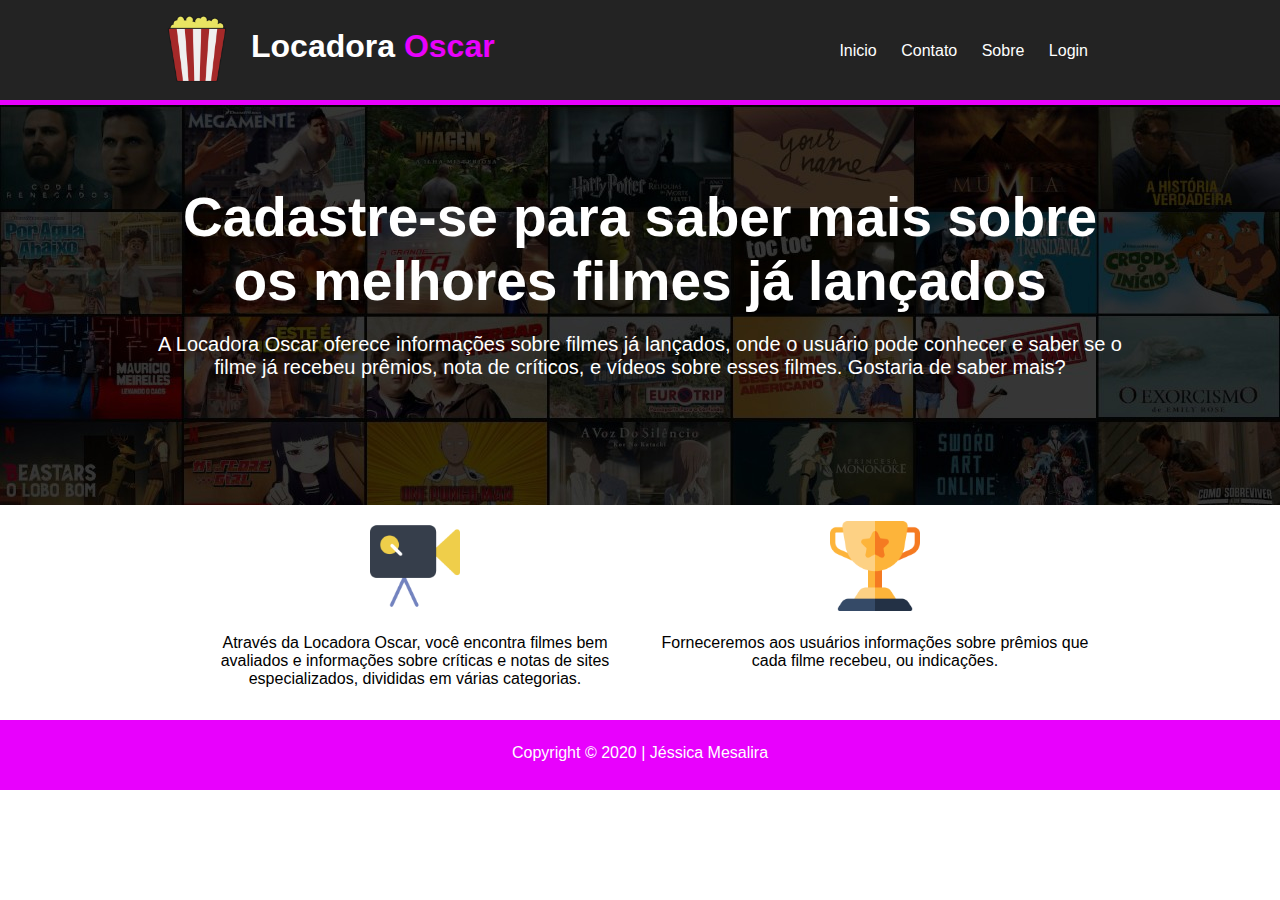
<file: index.html>
<!DOCTYPE html>
<html lang="en">

<head>
  <meta charset="UTF-8" />
  <meta name="viewport" content="width=device-width, initial-scale=1.0" />
  <title>Locadora Oscar</title>
  <link rel="stylesheet" href="css/style.css" />
  <link rel="icon" href="./img/popcorn.png" type="imagem-x/icon">
</head>

<body>
  <div class="header">
    <div class="container">
      <div>
        <img class="titulo" src="./img/popcorn.png" width="80px">
        <h1 class="titulo"> Locadora <span>Oscar</span></h1>
      </div>
      <div class="nav">
        <ul>
          <li><a href="./index.html">Inicio</a></li>
          <li><a href="./html/contato.html">Contato</a></li>
          <li><a href="./html/sobre.html">Sobre</a></li>
          <li><a href="./html/login.html">Login</a></li>
        </ul>
      </div>
    </div>
  </div>

  <div class="showcase">
    <div class="container">
      <h1>Cadastre-se para saber mais sobre os melhores filmes já lançados</h1>
      <p>
        A Locadora Oscar oferece informações sobre filmes já lançados, onde o usuário pode
        conhecer e saber se o filme já recebeu prêmios, nota de críticos, e vídeos sobre esses filmes.
        Gostaria de saber mais? 
      </p>
    </div>
  </div>

  <div class="informacoes">
    <div class="container">
      <ul>
        <li>
          <img src="img/camera.png">
          <h3></h3>
          <p>
            Através da Locadora Oscar, você encontra filmes bem avaliados e informações sobre críticas e notas de
            sites especializados, divididas em várias categorias.
          </p>
        </li>
        <li>
          <img src="img/premio.png">
          <h3></h3>
          <p>
            Forneceremos aos usuários informações sobre prêmios que cada filme recebeu, ou indicações.
          </p>
        </li>
      </ul>
    </div>
  </div>

  <div class="footer">    
    <p>Copyright © 2020 | Jéssica Mesalira</p>
  </div>
</body>

</html>
</file>
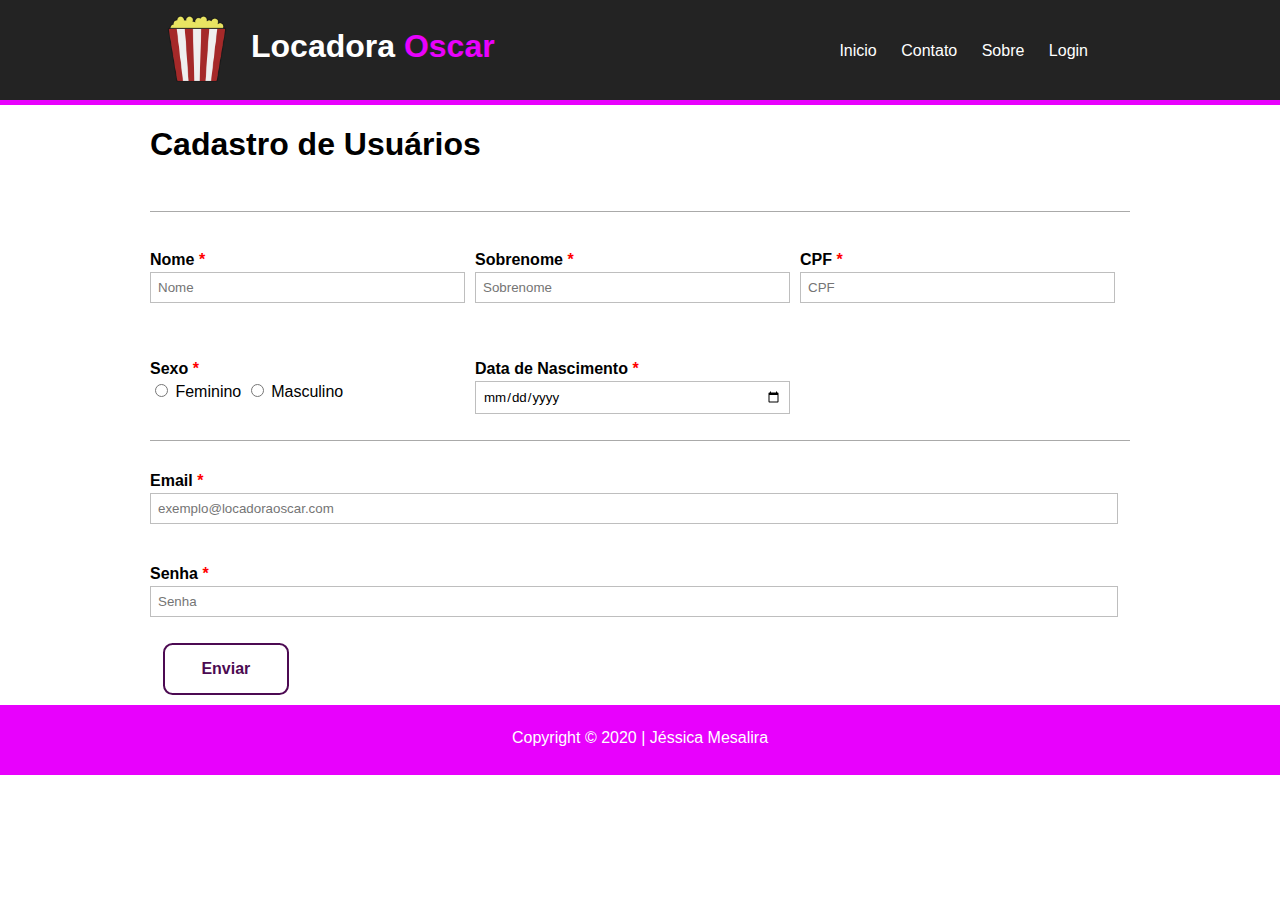
<file: html/cadastro.html>
<!DOCTYPE html>
<html lang="pt-br">

<head>
    <meta charset="UTF-8" />
    <meta name="viewport" content="width=device-width, initial-scale=1.0" />
    <title>Locadora Oscar</title>
    <link rel="stylesheet" href="../css/style.css" />
    <link rel="stylesheet" href="../css/style1.css" />
    <script src="../js/validacoes.js"></script>
    <link rel="icon" href="../img/popcorn.png" type="imagem-x/icon">
</head>

<body>
    <div class="header">
        <div class="container">
            <div>
                <img class="titulo" src="../img/popcorn.png" width="80px">
                <h1 class="titulo"> Locadora <span>Oscar</span></h1>
            </div>
            <div class="nav">
                <ul>
                    <li><a href="../index.html">Inicio</a></li>
                    <li><a href="./contato.html">Contato</a></li>
                    <li><a href="./sobre.html">Sobre</a></li>
                    <li><a href="./login.html">Login</a></li>
                </ul>
            </div>
        </div>
    </div>

    <div class="formulario">
        <div class="container">
            <form>
                <h1 class="container-form">Cadastro de Usuários</h1> <br>

                <hr>

                <div class="leftbox">
                    <ul class="form-style-1">
                        <li>
                            <label for="nome">Nome <span class="required">*</span></label>
                            <input type="text" name="nome" class="field-divided" placeholder="Nome" required />
                        </li>
                    </ul>
                </div>

                <div class="middlebox">
                    <ul class="form-style-1">
                        <li>
                            <label for="snome">Sobrenome <span class="required">*</span></label>
                            <input type="text" name="snome" class="field-divided" placeholder="Sobrenome" required />
                        </li>
                    </ul>
                </div>

                <div class="rightbox">
                    <ul class="form-style-1">
                        <li>
                            <label for="cpf">CPF <span class="required">*</span></label>
                            <input type="text" name="cpf" class="field-divided" placeholder="CPF" required />
                        </li>
                    </ul>
                </div>

                <div class="leftbox">
                    <ul class="form-style-1">
                        <li>
                            <label for="sexo">Sexo <span class="required">*</span></label>
                            <input type="radio" id="sexo" value="f" name="sexo" required> Feminino
                            <input type="radio" id="sexo" value="m" name="sexo" required> Masculino
                        </li>
                    </ul>
                </div>

                <div class="middlebox">
                    <ul class="form-style-1">
                        <li>
                            <label for="dtnasc">Data de Nascimento <span class="required">*</span></label>
                            <input id="dtnasc" class="field-divided" type="date" placeholder="dd/mm/aaa" required>
                        </li>
                    </ul>
                </div>

                <hr>

                <div class="large-field">
                    <ul class="form-style-1">
                        <li>
                            <label for="email">Email <span class="required">*</span></label>
                            <input type="email" name="email" class="large-field" placeholder="exemplo@locadoraoscar.com" required />
                        </li>
                    </ul>
                </div>

                <div class="large-field">
                    <ul class="form-style-1">
                        <li>
                            <label for="senha">Senha <span class="required">*</span></label>
                            <input type="password" name="senha" class="large-field" placeholder="Senha" required />
                        </li>
                    </ul>
                </div>

                <div class="btn-enviar">
                    <button class="btn first">Enviar</button>
                </div>
            </form>
        </div>
    </div>

    <div class="footer">    
        <p>Copyright © 2020 | Jéssica Mesalira</p>
    </div>
</body>

</html>
</file>
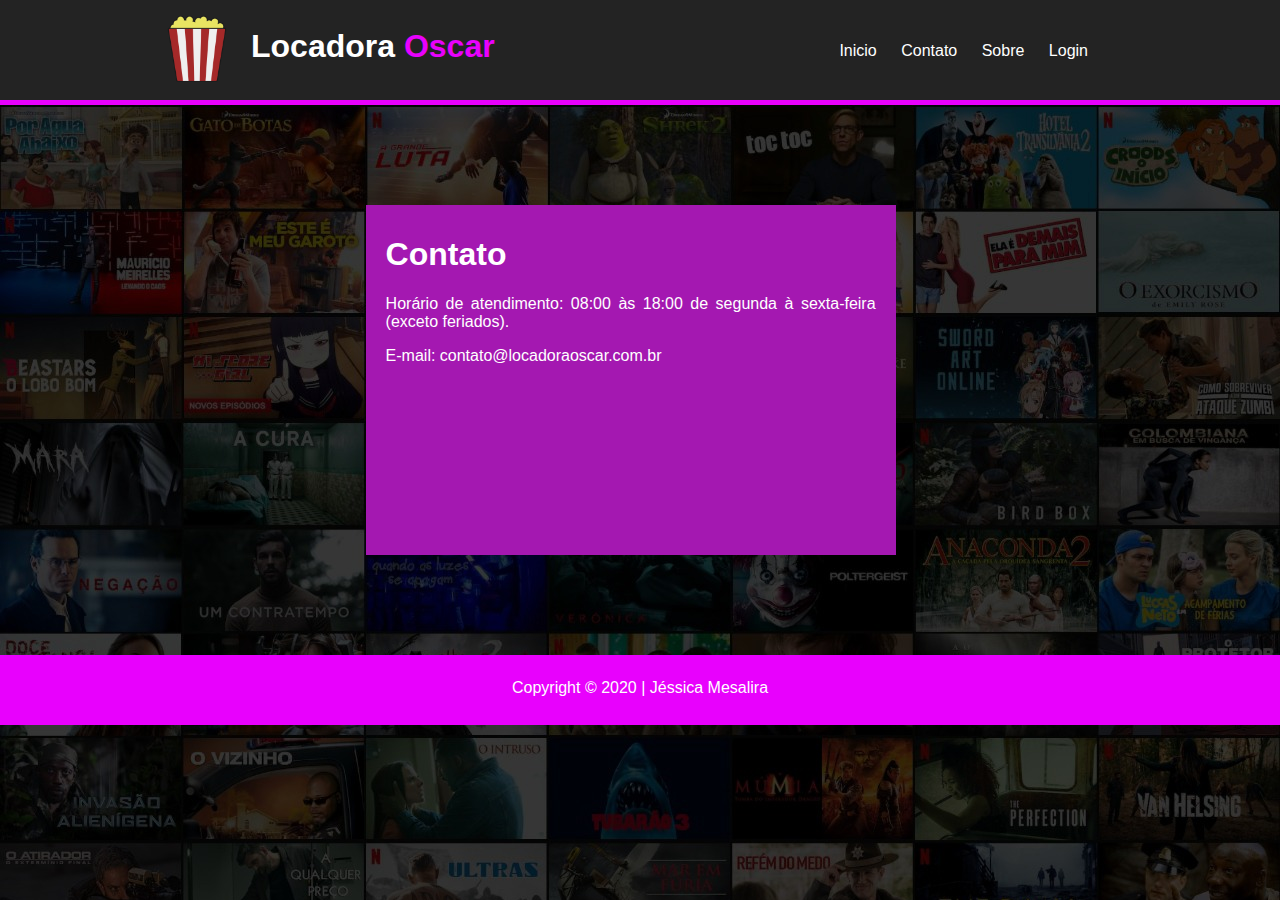
<file: html/contato.html>
<!DOCTYPE html>
<html lang="pt-br">

<head>
    <meta charset="UTF-8" />
    <meta name="viewport" content="width=device-width, initial-scale=1.0" />
    <title>Locadora Oscar</title>
    <link rel="stylesheet" href="../css/style.css" />
    <link rel="stylesheet" href="../css/style1.css" />
    <link rel="icon" href="../img/popcorn.png" type="imagem-x/icon">
</head>

<body class="fundo">
    <div class="header">
        <div class="container">
            <div>
                <img class="titulo" src="../img/popcorn.png" width="80px">
                <h1 class="titulo"> Locadora <span>Oscar</span></h1>
            </div>
            <div class="nav">
                <ul>
                    <li><a href="../index.html">Inicio</a></li>
                    <li><a href="./contato.html">Contato</a></li>
                    <li><a href="./sobre.html">Sobre</a></li>
                    <li><a href="./login.html">Login</a></li>
                </ul>
            </div>
        </div>
    </div>

    <div class="formulario">
        <div class="container">
            <div class="contato">
                <h1>Contato</h1>
                <p class="text-justify">Horário de atendimento: 08:00 às 18:00 de segunda à sexta-feira (exceto feriados). </p>
                <p class="text-justify">E-mail: contato@locadoraoscar.com.br </p>
            </div>
        </div>
    </div>

    <div class="footer">    
        <p>Copyright © 2020 | Jéssica Mesalira</p>
    </div>
</body>

</html>
</file>
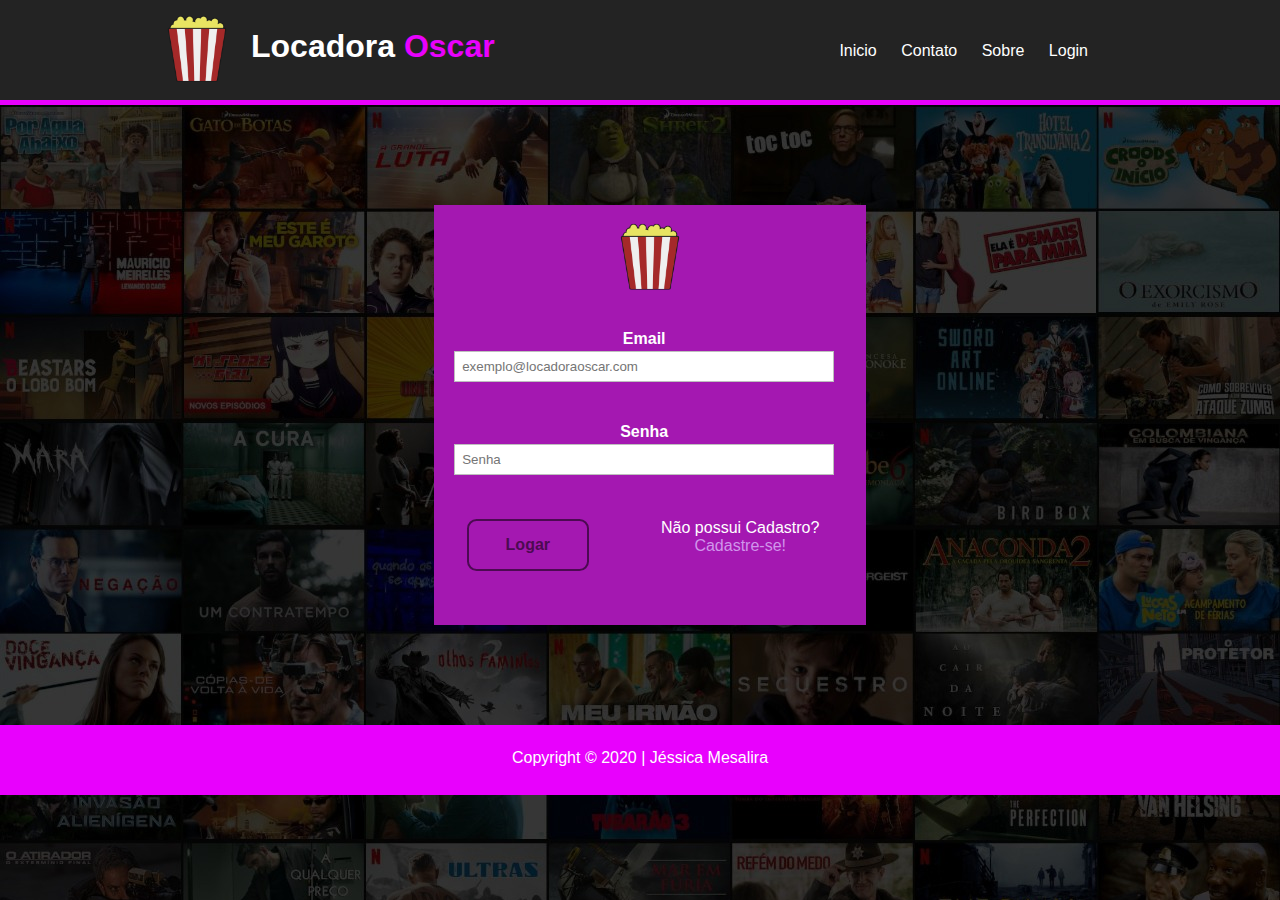
<file: html/login.html>
<!DOCTYPE html>
<html lang="pt-br">

<head>
    <meta charset="UTF-8" />
    <meta name="viewport" content="width=device-width, initial-scale=1.0" />
    <title>Locadora Oscar</title>
    <link rel="stylesheet" href="../css/style.css" />
    <link rel="stylesheet" href="../css/style1.css" />
    <script src="../js/validacoes.js"></script>
    <link rel="icon" href="../img/logo.png" type="imagem-x/icon">
</head>

<body class="fundo">
    <div class="header">
        <div class="container">
            <div>
                <img class="titulo" src="../img/popcorn.png" width="80px">
                <h1 class="titulo"> Locadora <span>Oscar</span></h1>
            </div>
            <div class="nav">
                <ul>
                    <li><a href="../index.html">Inicio</a></li>
                    <li><a href="./contato.html">Contato</a></li>
                    <li><a href="./sobre.html">Sobre</a></li>
                    <li><a href="./login.html">Login</a></li>
                </ul>
            </div>
        </div>
    </div>

    <div class="formulario">
        <div class="container">
            <div class="login">
                <form>
                    <img src="../img/popcorn.png" width="80px" class="logo-login">

                    <ul class="form-style-1">
                        <li>
                            <label for="email">Email</label>
                            <input type="email" name="email" id="email_usu" class="large-field" placeholder="exemplo@locadoraoscar.com" required />
                        </li>
                    </ul>

                    <ul class="form-style-1">
                        <li>
                            <label for="senha">Senha</label>
                            <input type="password" name="senha" id="senha_usu" class="large-field" placeholder="Senha" required />
                        </li>
                    </ul>
                    <br>
                    <div class="btn-enviar">
                        <button class="btn first" onclick="verificar_usuario();">Logar</button>
                    </div>

                    Não possui Cadastro? <a href="cadastro.html">Cadastre-se!</a>

                </form>
            </div>
        </div>
    </div>

    <div class="footer">    
        <p>Copyright © 2020 | Jéssica Mesalira</p>
    </div>
</body>
</html>
</file>
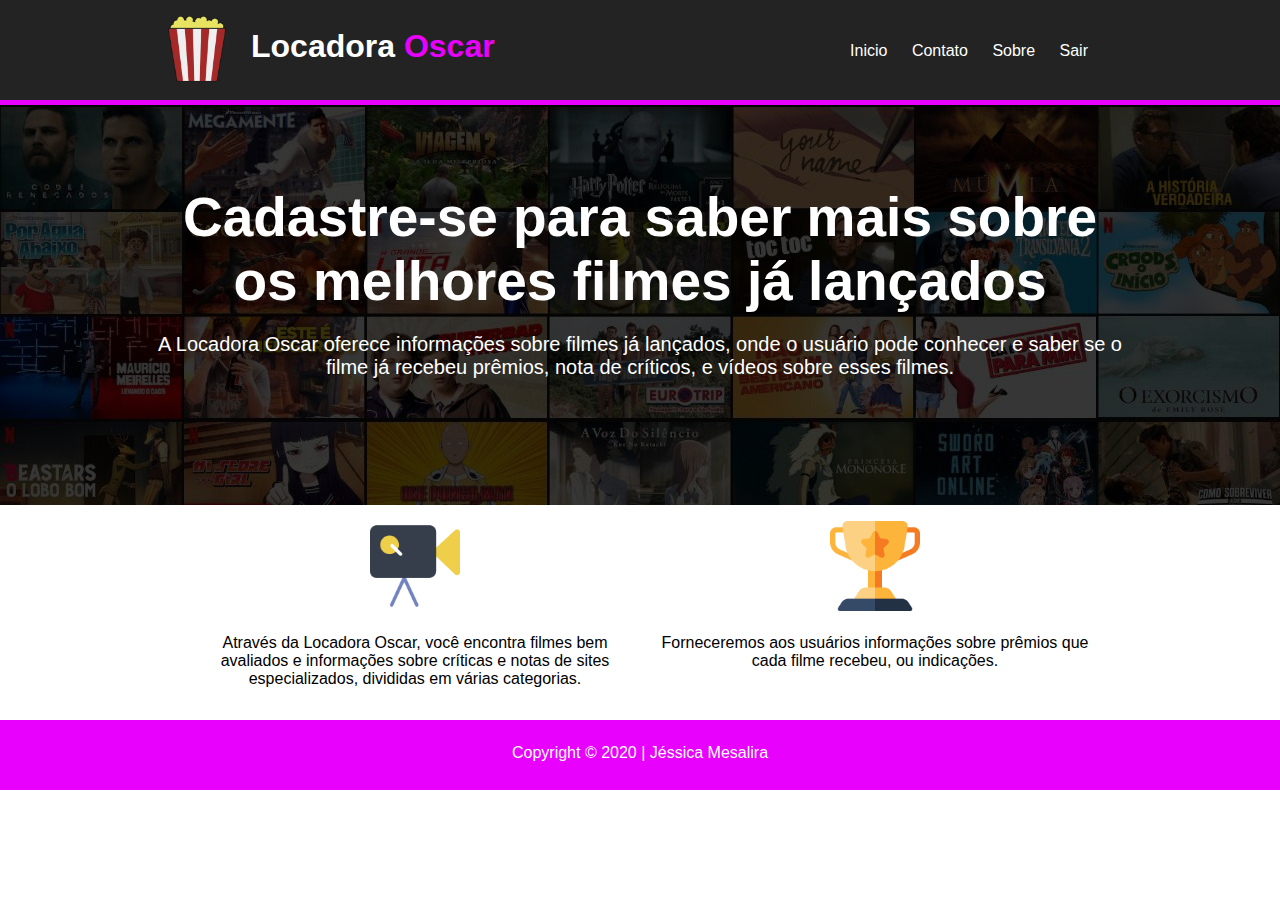
<file: html/menu-principal.html>
<!DOCTYPE html>
<html lang="en">

<head>
  <meta charset="UTF-8" />
  <meta name="viewport" content="width=device-width, initial-scale=1.0" />
  <title>Locadora Oscar</title><title>Locadora Oscar</title>
  <link rel="stylesheet" href="../css/style.css" />
  <link rel="icon" href="../img/popcorn.png" type="imagem-x/icon">
</head>

<body>
  <div class="header">
    <div class="container">
      <div>
        <img class="titulo" src="../img/popcorn.png" width="80px">
        <h1 class="titulo"> Locadora <span>Oscar</span></h1>
      </div>
      <div class="nav">
        <ul>
          <li><a href="../index.html">Inicio</a></li>
          <li><a href="./contato.html">Contato</a></li>
          <li><a href="./sobre.html">Sobre</a></li>
          <li><a href="../index.html">Sair</a></li>
        </ul>
      </div>
    </div>
  </div>

  <div class="showcase">
    <div class="container">
      <h1>Cadastre-se para saber mais sobre os melhores filmes já lançados</h1>
      <p>
        A Locadora Oscar oferece informações sobre filmes já lançados, onde o usuário pode
        conhecer e saber se o filme já recebeu prêmios, nota de críticos, e vídeos sobre esses filmes.
      </p>
    </div>
  </div>

  <div class="informacoes">
    <div class="container">
      <ul>
        <li>
          <img src="../img/camera.png">
          <h3></h3>
          <p>
            Através da Locadora Oscar, você encontra filmes bem avaliados e informações sobre críticas e notas de
            sites especializados, divididas em várias categorias.
          </p>
        </li>
        <li>
          <img src="../img/premio.png">
          <h3></h3>
          <p>
            Forneceremos aos usuários informações sobre prêmios que cada filme recebeu, ou indicações.
          </p>
        </li>
      </ul>
    </div>
  </div>

  <div class="footer">    
    <p>Copyright © 2020 | Jéssica Mesalira</p>
  </div>
</body>

</html>
</file>
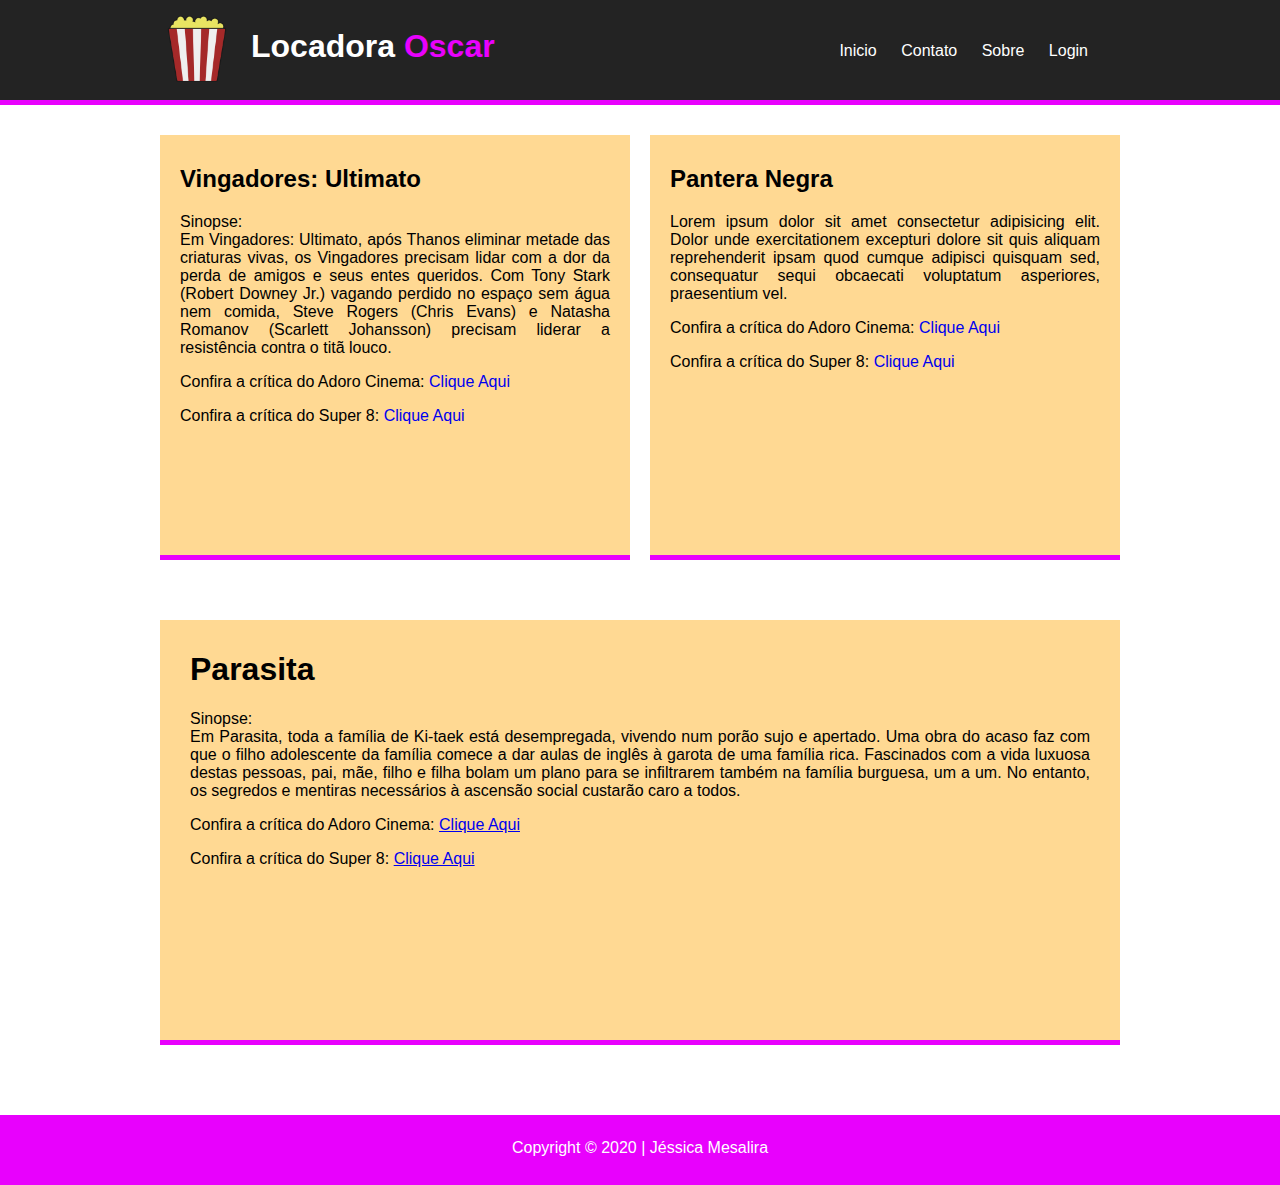
<file: html/sobre.html>
<!DOCTYPE html>
<html lang="en">
  <head>
    <meta charset="UTF-8" />
    <meta name="viewport" content="width=device-width, initial-scale=1.0" />
    <title>Locadora Oscar</title>
    <link rel="icon" href="../img/popcorn.png" type="imagem-x/icon">
    <link rel="stylesheet" href="../css/style.css" />
  </head>
  <body>
    <div class="header">
      <div class="container">
        <div>
          <img class="titulo" src="../img/popcorn.png" width="80px">
          <h1 class="titulo"> Locadora <span>Oscar</span></h1>
        </div>
        <div class="nav">
          <ul>
            <li><a href="../index.html">Inicio</a></li>
            <li><a href="./contato.html">Contato</a></li>
            <li><a href="./sobre.html">Sobre</a></li>
            <li><a href="./login.html">Login</a></li>
          </ul>
        </div>
      </div>
    </div>

    <div class="container">
      <div class="assuntos">
        <h2>Vingadores: Ultimato</h2>
        <p>
          Sinopse: <br>
          Em Vingadores: Ultimato, após Thanos eliminar metade das criaturas vivas, os Vingadores precisam lidar com a dor da perda de amigos e seus entes queridos. Com Tony Stark (Robert Downey Jr.) vagando perdido no espaço sem água nem comida, Steve Rogers (Chris Evans) e Natasha Romanov (Scarlett Johansson) precisam liderar a resistência contra o titã louco.
        </p>
        
        <p>
          Confira a crítica do Adoro Cinema: <a href="http://www.adorocinema.com/filmes/filme-232669/">Clique Aqui</a>
        </p>
        
        <p>
          Confira a crítica do Super 8: <a href="https://www.youtube.com/watch?v=UjVL3ardXro">Clique Aqui</a>
        </p>
      </div>

      <div class="assuntos">
        <h2>Pantera Negra</h2>
        <p>
          Lorem ipsum dolor sit amet consectetur adipisicing elit. Dolor unde exercitationem excepturi dolore sit quis aliquam reprehenderit ipsam quod cumque adipisci quisquam sed, consequatur sequi obcaecati voluptatum asperiores, praesentium vel.
        </p>

        <p>
          Confira a crítica do Adoro Cinema: <a href="http://www.adorocinema.com/filmes/filme-130336/">Clique Aqui</a>
        </p>

        <p>
          Confira a crítica do Super 8: <a href="https://www.youtube.com/watch?v=6LKDSP9BSLE">Clique Aqui</a>
        </p>
      </div>

      <div class="assuntos-bottom">
        <h1>Parasita</h1>
        <p>
          Sinopse: <br>
          Em Parasita, toda a família de Ki-taek está desempregada, vivendo num porão sujo e apertado. Uma obra do acaso faz com que o filho adolescente da família comece a dar aulas de inglês à garota de uma família rica. Fascinados com a vida luxuosa destas pessoas, pai, mãe, filho e filha bolam um plano para se infiltrarem também na família burguesa, um a um. No entanto, os segredos e mentiras necessários à ascensão social custarão caro a todos.
        </p>

        <p>
          Confira a crítica do Adoro Cinema: <a href="http://www.adorocinema.com/filmes/filme-255238/">Clique Aqui</a>
        </p>

        <p>
          Confira a crítica do Super 8: <a href="https://www.youtube.com/watch?v=WWagb_mrSvs">Clique Aqui</a>
        </p>
      </div>
    </div>

    <div class="footer">    
      <p>Copyright © 2020 | Jéssica Mesalira</p>
    </div>
  </body>
</html>
</file>
<file: css/style.css>
body{
  margin: 0;
  border: 0;
  padding: 0;
  font-family: -apple-system, BlinkMacSystemFont, 'Segoe UI', Roboto, Oxygen, Ubuntu, Cantarell, 'Open Sans', 'Helvetica Neue', sans-serif;
}

.container {
  max-width: 980px;
  margin: 0 auto;
  height: 100%;
}

.header {
  background-color: #232323;
  width: 100%;
  height: 100px;
  border-bottom: rgb(232, 1, 253) 5px solid;
}

.header .container{
  min-height: 70px;
}

.header span{
  color: rgb(232, 1, 253);
}

.titulo {
  float: left;
  color: white;
  padding: 7px;
}

.nav {
  float: right;
  padding: 20px;
}

.nav ul li {
  display: inline-block;
  margin-left: 20px;
}

.nav a {
  text-decoration: none;
  color: white;
}

.nav a:hover {
  color: rgb(228, 95, 240);
}

.nav ul {
  margin: auto;
  padding: 22px;
}

.showcase{
  background-image: url("../img/fundo1.jpeg");
  color: white;
  min-height: 400px;
  text-align: center;
}

.showcase h1 {
  margin: 0;
  padding-top: 80px;
  font-size: 55px;
}

.showcase p {
  font-size: 20px;
}

.informacoes{
  text-align: center;
}

.informacoes ul{
  display: flex;
  list-style: none;
}

.informacoes li{
  width: 450px;
  margin-right: 10px;
}

.informacoes img{
  width: 90px;
}

.assuntos{
  width: 430px;
  height: 400px;
  background-color: rgb(255, 217, 147);
  float: left;
  margin: 30px 10px;
  border-bottom: rgb(232, 1, 253) 5px solid;
  text-align: justify;
  padding: 10px 20px;
}

.assuntos a {
  text-decoration: none;
}

.assuntos-bottom{
  width: 900px;
  height: 400px;
  float: left;
  margin: 30px 10px;
  background-color:  rgb(255, 217, 147);;
  border-bottom: rgb(232, 1, 253) 5px solid;
  text-align: justify;
  margin-bottom: 70px;
  padding: 10px 30px;
}

.news{
  width: 100%;
  height: 100px;
  background-color: #232323;
}

.news h1{
  color: white;
  float: left;
}

.news form{
  margin-top: 34px;
  float: right;
}

.news input{
  width: 250px;
  height: 25px;
}

.enviar{
  color: white;
  border: none;
  background: #e84a2b;
  height: 31px;
}

.valores{
  text-align: center;
}

.valores ul{
  display: flex;
  list-style: none;
}

.valores img{
  width: 90px;
}

.footer{
  background: rgb(232, 1, 253);
  width: 100%;
  height: 70px;
  text-align: center;
  float: left;
}

.footer p{
  padding-top: 8px;
  color: white;
}

.fundo {
  background-image: url("../img/fundo1.jpeg");
  color: white;
  min-height: 400px;
  height: 550px;
  text-align: center;
  background-repeat: no-repeat;
  background-attachment: fixed;
  background-size: cover;
}
</file>
<file: css/style1.css>
/* Formulário */
.formulario{
  width: 100%;
  height: 100px;
}

.formulario h1{
  color: black;
}

.form-style-1 {
    padding: 5px 12px 10px 0px;
}

.form-style-1 li {
    padding: 0;
    display: block;
    list-style: none;
    margin: 10px 0 0 0;
}

.form-style-1 label{
    margin:0 0 3px 0;
    padding:0px;
    display:block;
    font-weight: bold;
}

.form-style-1 input[type=text], 
.form-style-1 input[type=date],
.form-style-1 input[type=number],
.form-style-1 input[type=email],
.form-style-1 input[type=password],
select{
    box-sizing: border-box;
    -webkit-box-sizing: border-box;
    -moz-box-sizing: border-box;
    border:1px solid #BEBEBE;
    padding: 7px;
    margin:0px;
    -webkit-transition: all 0.30s ease-in-out;
    -moz-transition: all 0.30s ease-in-out;
    -ms-transition: all 0.30s ease-in-out;
    -o-transition: all 0.30s ease-in-out;
    outline: none;	
}

.form-style-1 input[type=text]:focus, 
.form-style-1 input[type=date]:focus,
.form-style-1 input[type=number]:focus,
.form-style-1 input[type=email]:focus,
.form-style-1 input[type=password]:focus,
.form-style-1 select:focus{
    border: 1px solid #88D5E9;
}

.form-style-1 .field-divided{
    width: 315px;
}

.form-style-1 input[type=date]{
  font-family: -apple-system, BlinkMacSystemFont, 'Segoe UI', Roboto, Oxygen, 
  Ubuntu, Cantarell, 'Open Sans', 'Helvetica Neue', sans-serif;
}

input[type=date]::-webkit-inner-spin-button { 
  -webkit-appearance: none;
}

input[type=number]::-webkit-inner-spin-button { 
  -webkit-appearance: none;
}

.form-style-1 input[type=submit], 
.form-style-1 input[type=button]{
  background: #4B99AD;
  padding: 8px 15px 8px 15px;
  border: none;
  color: #fff;
}

.form-style-1 input[type=submit]:hover, 
.form-style-1 input[type=button]:hover{
  background: #4691A4;
  box-shadow:none;
}

.form-style-1 .required{
    color:red;
}

.leftbox{ 
  float:left;
  width:325px; 
  height:auto; 
}

.leftbox-tiny{ 
  float:left;
  width:180px; 
  height:auto; 
}

.middlebox{ 
  float:left;
  width:325px; 
  height:auto; 
}

.middlebox-large{ 
  float:left;
  width:610px; 
  height:auto; 
}

.rightbox{ 
  float: left;
  width:325px; 
  height:auto; 
}

.endereco-style{
  width: 600px;
}

.tiny-field{
  width: 170px;
}

.large-field{
  width: 100%;
}

hr {
  border: 0;
  clear:both;
  display:block;
  width: 100%;               
  background-color:rgb(170, 170, 169);
  height: 1px;
}

.btn-enviar{ 
  float:left;
  width:180px; 
  height:auto;
  margin-bottom: 10px;
  display: flex;
}  

.btn {
  box-sizing: border-box;
  background-color: transparent;
  border: 2px solid rgb(76, 10, 82);
  border-radius: 0.6em;
  color: rgb(76, 10, 82);
  cursor: pointer;
  margin-left: 7%;
  display: inline;
  font-size: 1rem;
  line-height: 1;
  padding: 1.0em 2.3em;
  text-decoration: none;
  text-align: center;
  font-weight: 700;
}

.btn:hover, .btn:focus {
  color: #fff;
  outline: 0;
}

#mostrareais{
margin-top: 10%;
text-align: center;
}

.first {
  -webkit-transition: box-shadow 300ms ease-in-out, color 300ms ease-in-out;
}

.first:hover {
  box-shadow: 0 0 40px 40px rgb(76, 10, 82) inset;
}

.login{
  width: 40%;
  height: 400px;
  background-color: rgb(164, 24, 177);
  float: left;
  margin: 100px -150px;
  margin-left: 29%;
  margin-right: 20%;
  padding: 10px 20px;
  color: white;
}
  
.login a {
  text-decoration: none;
  color: rgb(208, 149, 235);
}

.login-input{
  width: 350px;
}

.contato{
  width: 50%;
  height: 330px;
  background-color: rgb(164, 24, 177);
  float: left;
  margin: 100px 10px 100px 200px;
  padding: 10px 20px;
  margin-left: 22%;
  margin-right: 22%;
  color: white;
  text-align: justify;
}

.contato h1{
  color: white;
}
</file>
